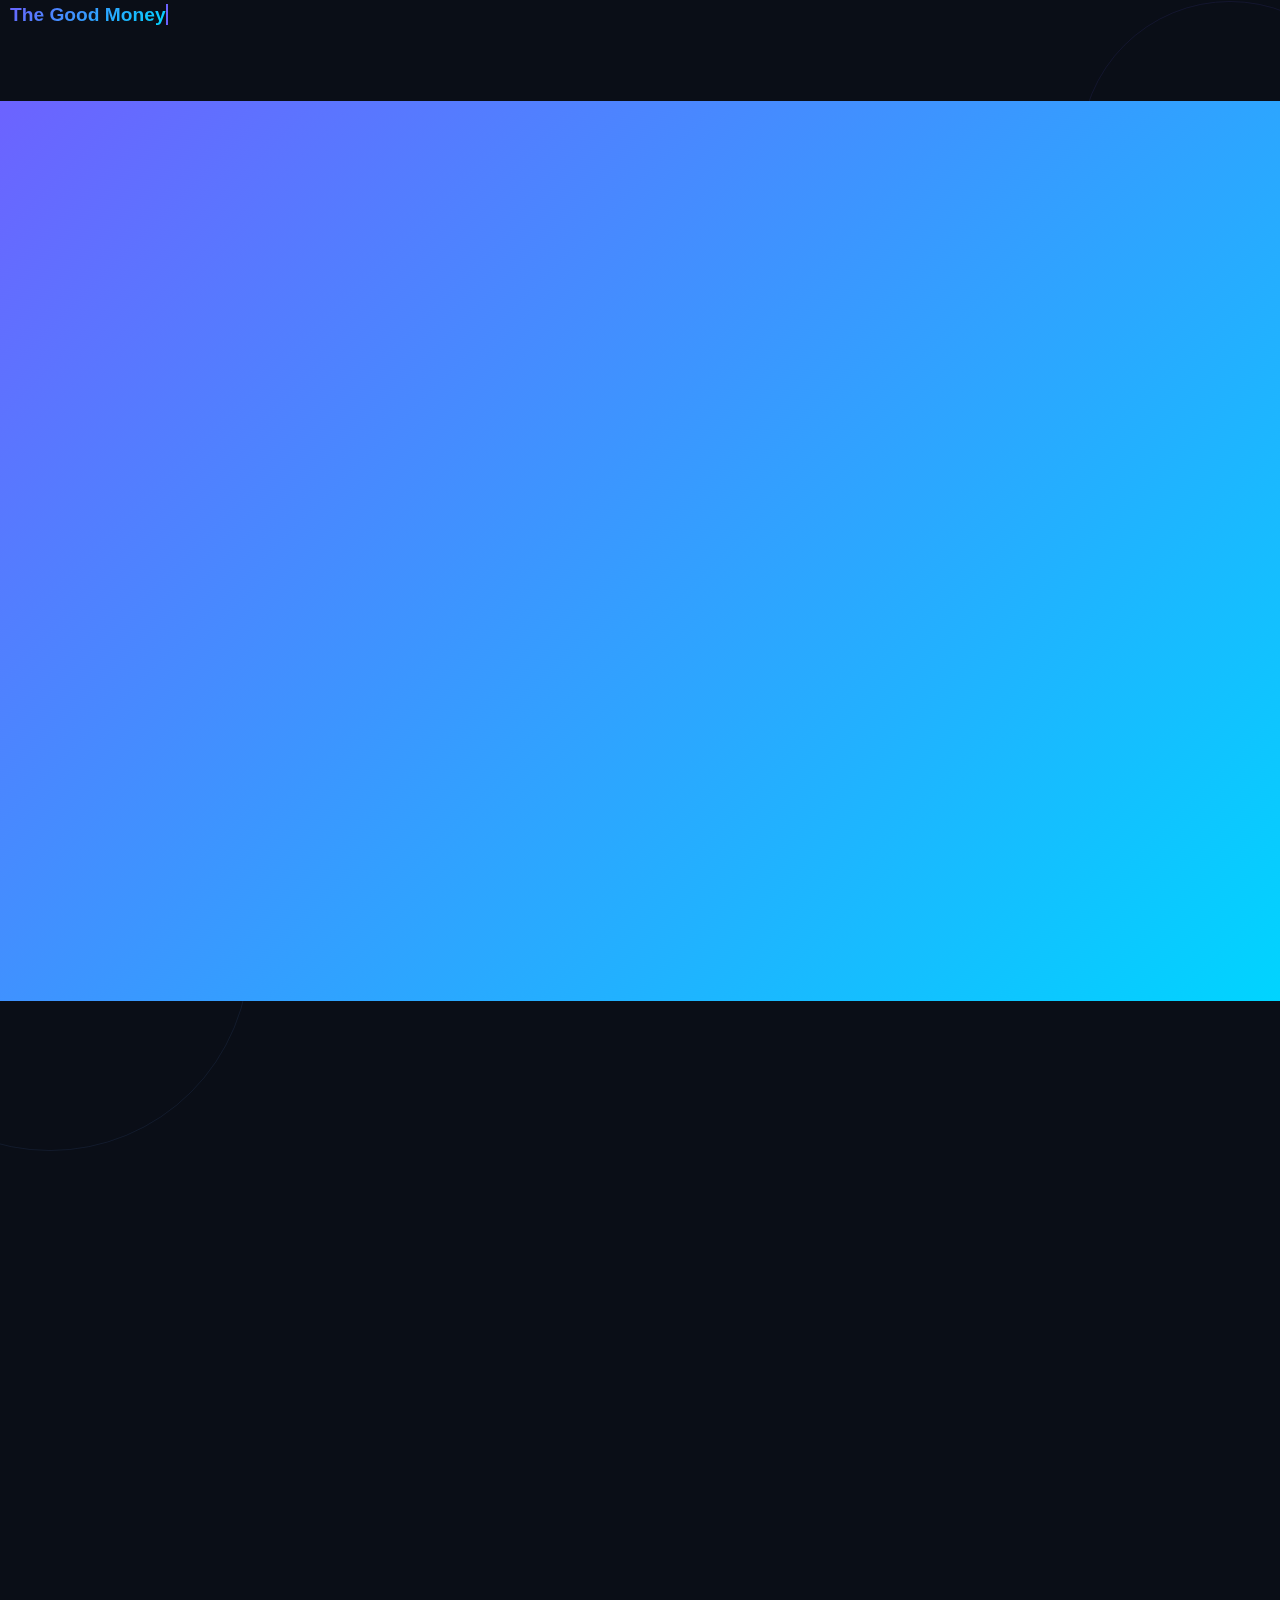
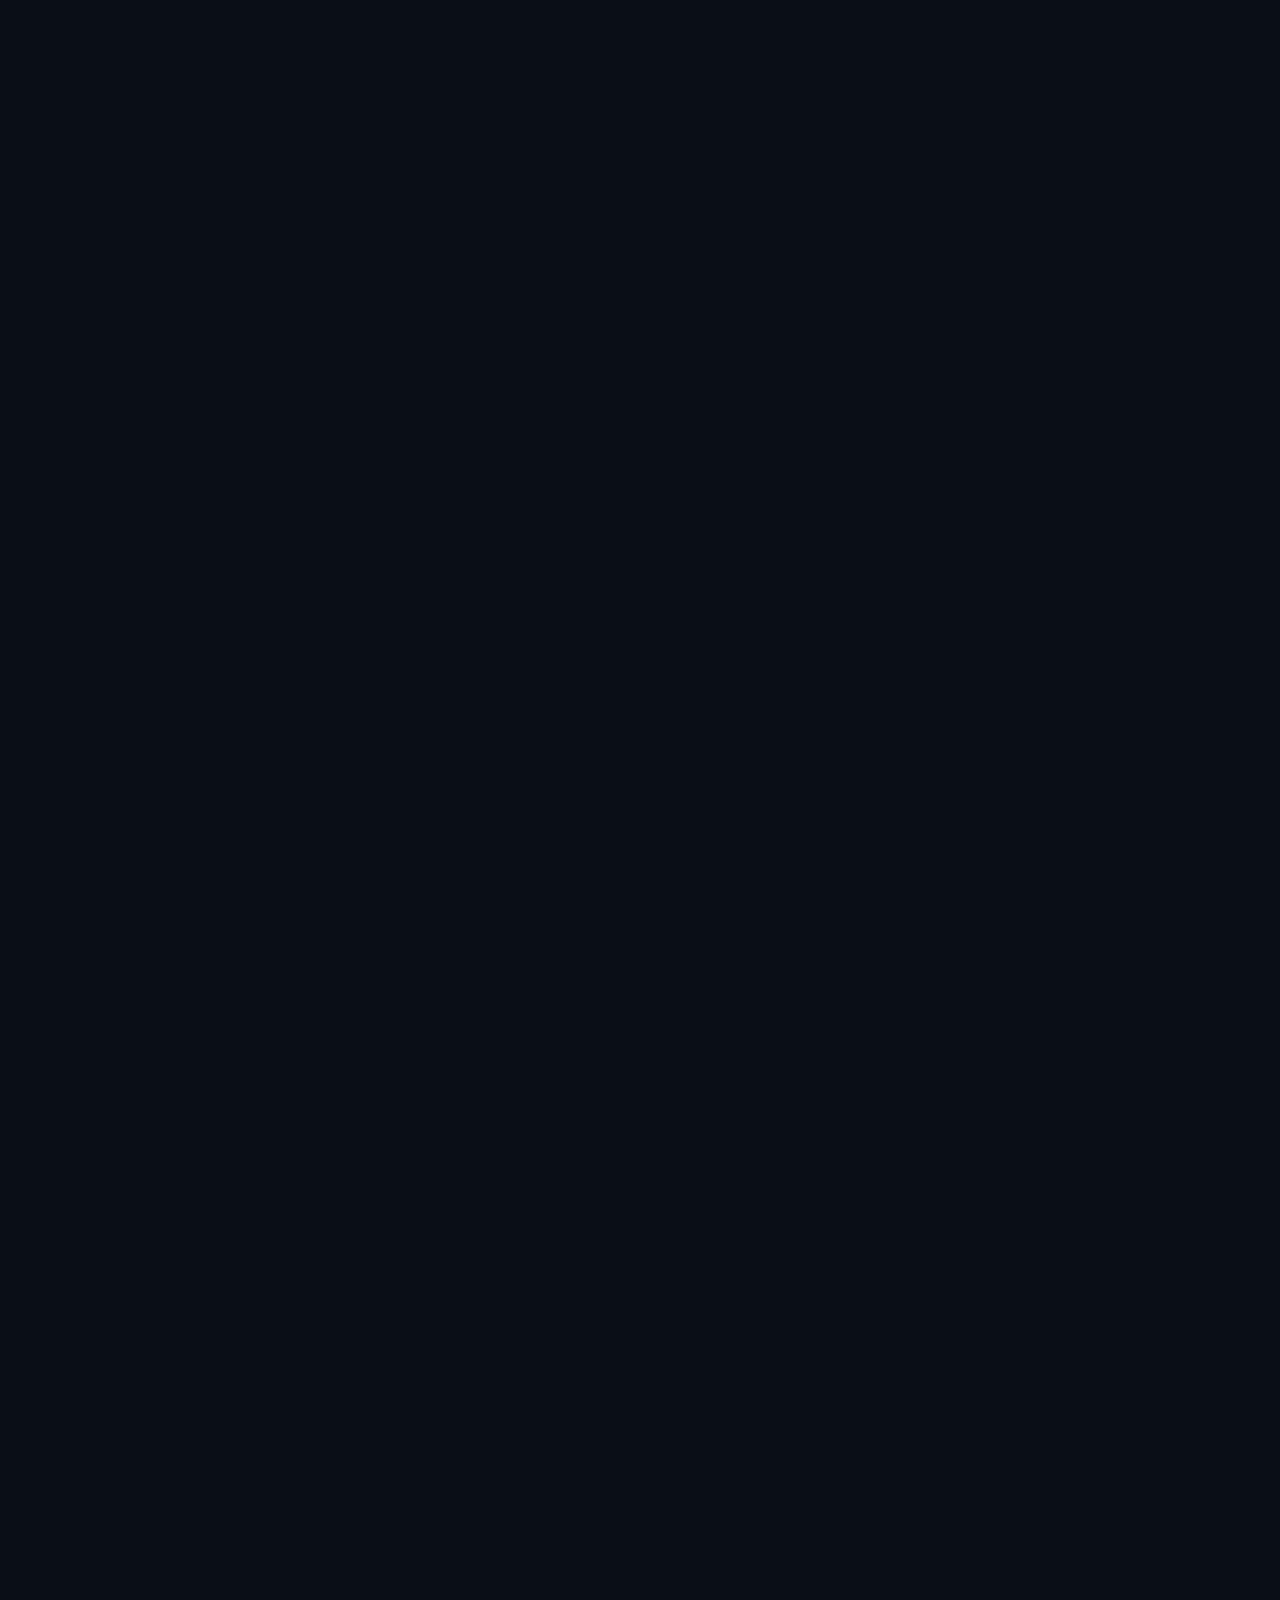
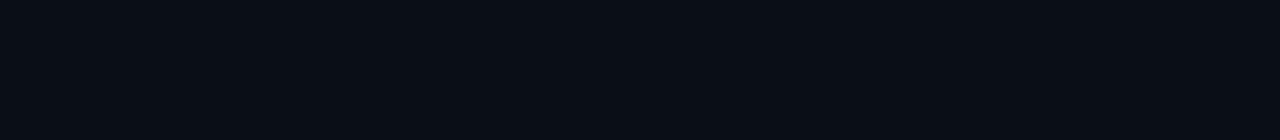
<file: index.html>
<!DOCTYPE html>
<html lang="id">
<head>
    <meta charset="UTF-8" />
    <meta name="viewport" content="width=device-width, initial-scale=1.0" />
    <title>Website Keuangan & Investasi</title>
    <link rel="stylesheet" href="css.css" />
    <link rel="stylesheet" href="https://cdnjs.cloudflare.com/ajax/libs/font-awesome/6.0.0/css/all.min.css" />
    <link rel="icon" href="image1.png" type="image/png" />
    <link href="https://unpkg.com/aos@2.3.1/dist/aos.css" rel="stylesheet">
    <script src="https://unpkg.com/aos@2.3.1/dist/aos.js"></script>
</head>
<body>
    <!-- 🔷 Preloader Utama dengan Animasi Flip Up -->
    <div id="preloader">
        <img src="image1.png" alt="Logo" id="preloader-logo" />
         
    </div><div class="logo-text-container">
        <span class="logo-text" id="preloader-text">The Good Money</span>
    </div>

    <!-- 📱 Navbar -->
    <nav id="navbar">
        <div class="nav-container">
            <div class="nav-logo">
                <img src="image1.png" alt="Logo" /> 
                  <span class="logo-text" id="navbar-text">The Good Money</span>
            </div>
            <ul class="nav-menu" id="nav-menu">
                <li><a href="#home"><i class="fas fa-home"></i> Beranda</a></li>
                <li><a href="#instruments"><i class="fas fa-chart-pie"></i> Instrumen</a></li>
                <li><a href="#tips"><i class="fas fa-lightbulb"></i> Tips</a></li>
                <li><a href="chat-ai.html"><i class="fas fa-robot"></i> Rencana Dana</a></li>
            </ul>
            <div class="hamburger" id="hamburger">
                <i class="fas fa-bars"></i>
            </div>
        </div>
    </nav>

    <!-- Background Gradient -->
    <div class="bg-gradient-container"></div>

    <!-- Floating Elements -->
    <div class="floating-icons">
        <div class="curved-line curved-line-1"></div>
        <div class="curved-line curved-line-2"></div>
        <div class="floating-icon bitcoin">
            <i class="fab fa-bitcoin"></i>
        </div>
        <div class="floating-icon dollar">
            <i class="fas fa-dollar-sign"></i>
        </div>
        <div class="floating-icon chart">
            <i class="fas fa-chart-line"></i>
        </div>
    </div>

    <!-- Scroll Sections - DIPERBARUI -->
    <div class="scroll-container">
        <section id="home" class="scroll-section active">
            <div class="section-content compact" data-aos="fade-up">
                <h1>Keuangan & Investasi</h1>
                <p class="subtitle">Mulai perjalanan finansial Anda dengan panduan yang tepat</p>
                <button class="next-btn scroll-next">Mulai Eksplorasi <i class="fas fa-arrow-right"></i></button>
            </div>
        </section>

        <section id="instruments" class="scroll-section">
            <div class="section-content compact" data-aos="fade-up">
                <h2>Saran Instrumen Investasi</h2>
                <div class="instruments-grid">
                    <div class="instrument-card" data-aos="zoom-in" data-aos-delay="100">
                        <i class="fas fa-chart-line"></i>
                        <h3>Saham</h3>
                        <p>Risiko tinggi, cocok untuk jangka panjang dengan potensi return tinggi.</p>
                    </div>
                    <div class="instrument-card" data-aos="zoom-in" data-aos-delay="200">
                        <i class="fas fa-file-invoice-dollar"></i>
                        <h3>Obligasi</h3>
                        <p>Lebih aman, pendapatan stabil dengan risiko lebih rendah.</p>
                    </div>
                    <div class="instrument-card" data-aos="zoom-in" data-aos-delay="300">
                        <i class="fas fa-piggy-bank"></i>
                        <h3>Reksa Dana</h3>
                        <p>Diversifikasi otomatis untuk pemula dengan modal terjangkau.</p>
                    </div>
                    <div class="instrument-card" data-aos="zoom-in" data-aos-delay="400">
                        <i class="fab fa-bitcoin"></i>
                        <h3>Crypto</h3>
                        <p>Volatil — hanya untuk yang paham risiko dan siap dengan fluktuasi tinggi.</p>
                    </div>
                </div>
                <button class="next-btn scroll-next">Lanjutkan <i class="fas fa-arrow-right"></i></button>
            </div>
        </section>

        <section id="tips" class="scroll-section">
            <div class="section-content compact" data-aos="fade-up">
                <h2>Tips Investasi Cerdas</h2>
                <div class="tips-list">
                    <div class="tip-item" data-aos="fade-right" data-aos-delay="100">
                        <i class="fas fa-seedling"></i>
                        <div>
                            <h3>Mulai Kecil</h3>
                            <p>Investasikan 10-20% dari pendapatan bulanan Anda secara konsisten.</p>
                        </div>
                    </div>
                    <div class="tip-item" data-aos="fade-right" data-aos-delay="200">
                        <i class="fas fa-balance-scale"></i>
                        <div>
                            <h3>Diversifikasi</h3>
                            <p>Sebar investasi ke berbagai instrumen untuk mengurangi risiko.</p>
                        </div>
                    </div>
                    <div class="tip-item" data-aos="fade-right" data-aos-delay="300">
                        <i class="fas fa-book"></i>
                        <div>
                            <h3>Terus Belajar</h3>
                            <p>Pelajari pasar dan perkembangan ekonomi secara berkala.</p>
                        </div>
                    </div>
                    <div class="tip-item" data-aos="fade-right" data-aos-delay="400">
                        <i class="fas fa-brain"></i>
                        <div>
                            <h3>Kendalikan Emosi</h3>
                            <p>Jangan panik saat pasar turun, tetap fokus pada tujuan jangka panjang.</p>
                        </div>
                    </div>
                </div>
                <!-- TOMBOL DIUBAH MENJADI LINK KE CHAT-AI.HTML -->
                <a href="chat-ai.html" class="next-btn">Rencanakan Keuangan Anda <i class="fas fa-arrow-right"></i></a>
            </div>
        </section>
    </div>

    <!-- Navigation Dots - DIPERTAHANKAN UNTUK INDIKATOR -->
    <div class="nav-dots">
        <span class="dot active" data-section="home"></span>
        <span class="dot" data-section="instruments"></span>
        <span class="dot" data-section="tips"></span>
    </div>

    <script src="script.js"></script>
    <script>
        AOS.init({
            duration: 800,
            once: true
        });
    </script>
</body>
</html>
</file>
<file: css.css>
/* ===== RESET & UMUM ===== */
* {
    margin: 0;
    padding: 0;
    box-sizing: border-box;
}

html {
    scroll-behavior: smooth;
}

body {
    font-family: 'Inter', 'Segoe UI', Tahoma, Geneva, Verdana, sans-serif;
    background-color: #0a0e17;
    color: #f8f9fa;
    transition: background-color 0.3s, color 0.3s;
    overflow-x: hidden;
    position: relative;
    line-height: 1.6;
}

body.dark {
    background-color: #0a0e17;
    color: #f8f9fa;
}

/* ===== BACKGROUND GRADIENT & FLOATING ELEMENTS ===== */
.bg-gradient-container {
    position: fixed;
    top: 0;
    left: 0;
    width: 100%;
    height: 100%;
    z-index: -2;
    background: 
        radial-gradient(circle at 15% 25%, rgba(120, 119, 198, 0.25) 0%, transparent 45%),
        radial-gradient(circle at 85% 75%, rgba(100, 149, 237, 0.25) 0%, transparent 45%),
        radial-gradient(circle at 35% 85%, rgba(152, 251, 152, 0.15) 0%, transparent 45%),
        linear-gradient(135deg, #0a0e17 0%, #1a1a2e 50%, #16213e 100%);
}

/* Floating Icons */
.floating-icons {
    position: fixed;
    top: 0;
    left: 0;
    width: 100%;
    height: 100%;
    z-index: -1;
    pointer-events: none;
}

.floating-icon {
    position: absolute;
    opacity: 0.08;
    animation: float 6s ease-in-out infinite;
}

.floating-icon.bitcoin {
    top: 20%;
    left: 10%;
    font-size: 2rem;
    color: #f7931a;
    animation-delay: 0s;
}

.floating-icon.dollar {
    top: 60%;
    right: 15%;
    font-size: 2.5rem;
    color: #6cc24a;
    animation-delay: 2s;
}

.floating-icon.chart {
    bottom: 25%;
    left: 15%;
    font-size: 1.8rem;
    color: #6c63ff;
    animation-delay: 4s;
}

@keyframes float {
    0%, 100% {
        transform: translateY(0) rotate(0deg);
    }
    50% {
        transform: translateY(-20px) rotate(5deg);
    }
}

/* Curved Lines */
.curved-line {
    position: absolute;
    border: 1px solid rgba(255, 255, 255, 0.05);
    border-radius: 50%;
    pointer-events: none;
}

.curved-line-1 {
    top: -100px;
    right: -100px;
    width: 300px;
    height: 300px;
    border-color: rgba(108, 99, 255, 0.1);
}

.curved-line-2 {
    bottom: -150px;
    left: -150px;
    width: 400px;
    height: 400px;
    border-color: rgba(100, 149, 237, 0.1);
}

/* ===== PRELOADER UTAMA ===== */
#preloader {
    position: fixed;
    top: 0;
    left: 0;
    width: 100%;
    height: 100%;
    background: linear-gradient(135deg, #6c63ff, #00d4ff);
    display: flex;
    flex-direction: column;
    justify-content: center;
    align-items: center;
    z-index: 9999;
    opacity: 1;
    visibility: visible;
    transition: opacity 0.6s, visibility 0.6s;
}

#preloader-logo {
    width: 150px;
    opacity: 0;
    animation: logoZoom 0.8s forwards 0.3s;
}

@keyframes logoZoom {
    to {
        transform: scale(1);
        opacity: 1;
    }
}

/* Animasi flip up saat preloader hilang */
body.loaded #preloader {
    animation: flipUp 0.8s ease forwards;
}

@keyframes flipUp {
    0% {
        transform: translateY(0) rotateX(0);
        opacity: 1;
    }
    100% {
        transform: translateY(-100%) rotateX(90deg);
        opacity: 0;
        visibility: hidden;
    }
}

/* ===== ANIMASI TULISAN LOGO ===== */
.nav-logo {
    display: flex;
    align-items: center;
    gap: 10px;
}

.logo-text {
    font-size: 1.2rem;
    font-weight: 700;
    background: linear-gradient(135deg, #6c63ff, #00d4ff);
    background-clip: text;
    -webkit-text-fill-color: transparent;
    margin-left: 10px;
    white-space: nowrap;
    overflow: hidden;
    border-right: 2px solid #6c63ff;
    animation: typing 3.5s steps(40, end) infinite, blink-caret 0.75s step-end infinite;
}

/* Untuk preloader - teks di bawah logo */
#preloader .logo-text-container {
    margin-top: 20px;
    text-align: center;
}

#preloader .logo-text {
    font-size: 1.5rem;
    border-right: 3px solid #6c63ff;
}

/* Animasi typing */
@keyframes typing {
    0% { width: 0; }
    50% { width: 100%; }
    100% { width: 0; }
}

/* Animasi kursor berkedip */
@keyframes blink-caret {
    from, to { border-color: transparent; }
    50% { border-color: #6c63ff; }
}

/* ===== NAVBAR ===== */
#navbar {
    background: rgba(10, 14, 23, 0.95);
    padding: 15px 0;
    position: fixed;
    top: 0;
    width: 100%;
    z-index: 2000;
    backdrop-filter: blur(20px);
    border-bottom: 1px solid rgba(255, 255, 255, 0.08);
}

.nav-container {
    max-width: 1200px;
    margin: 0 auto;
    display: flex;
    justify-content: space-between;
    align-items: center;
    padding: 0 20px;
}

.nav-logo img {
    height: 50px;
    display: block;
    transition: transform 0.3s ease;
}

.nav-logo img:hover {
    transform: scale(1.05);
}

.nav-menu {
    display: flex;
    list-style: none;
    gap: 10px;
}

.nav-menu a {
    color: #f8f9fa;
    text-decoration: none;
    font-weight: 500;
    display: flex;
    align-items: center;
    gap: 8px;
    transition: all 0.3s ease;
    padding: 10px 20px;
    border-radius: 12px;
    font-size: 0.95rem;
    background: transparent;
}

.nav-menu a:hover {
    color: #6c63ff;
    transform: none;
    background: rgba(108, 99, 255, 0.1);
}

.hamburger {
    display: none;
    color: white;
    font-size: 1.4rem;
    cursor: pointer;
}

/* ===== CAROUSEL SECTIONS - DITURUNKAN ===== */
.carousel-container {
    position: relative;
    height: 85vh;
    overflow: hidden;
    margin-top: 70px;
}

.carousel-section {
    position: absolute;
    top: 0;
    left: 0;
    width: 100%;
    height: 100%;
    display: flex;
    align-items: center;
    justify-content: center;
    opacity: 0;
    visibility: hidden;
    transition: opacity 0.8s ease, visibility 0.8s ease;
    padding: 30px 20px;
}

.carousel-section.active {
    opacity: 1;
    visibility: visible;
}

/* Section Content */
.section-content {
    max-width: 500px;
    width: 90%;
    text-align: center;
    padding: 40px 35px;
    background: rgba(255, 255, 255, 0.05);
    border-radius: 24px;
    backdrop-filter: blur(30px);
    box-shadow: 0 20px 60px rgba(0, 0, 0, 0.3);
    border: 1px solid rgba(255, 255, 255, 0.08);
    animation: fadeInUp 1s ease-out;
    margin: 0 auto;
}

.section-content.compact {
    max-width: 480px;
    padding: 35px 30px;
}

@keyframes fadeInUp {
    from {
        opacity: 0;
        transform: translateY(30px);
    }
    to {
        opacity: 1;
        transform: translateY(0);
    }
}

.section-content h1 {
    font-size: 2.4rem;
    margin-bottom: 15px;
    background: linear-gradient(135deg, #6c63ff, #00d4ff);
    background-clip: text;
    -webkit-text-fill-color: transparent;
    font-weight: 700;
    line-height: 1.2;
}

.section-content h2 {
    font-size: 1.9rem;
    margin-bottom: 25px;
    color: #fff;
    font-weight: 600;
}

.subtitle {
    font-size: 1.1rem;
    margin-bottom: 30px;
    color: rgba(255, 255, 255, 0.8);
    max-width: 450px;
    margin-left: auto;
    margin-right: auto;
    line-height: 1.6;
}

/* ===== INSTRUMENTS GRID ===== */
.instruments-grid {
    display: grid;
    grid-template-columns: repeat(auto-fit, minmax(220px, 1fr));
    gap: 20px;
    margin-bottom: 35px;
}

.instrument-card {
    background: rgba(255, 255, 255, 0.06);
    padding: 28px 22px;
    border-radius: 16px;
    transition: all 0.3s ease;
    border: 1px solid rgba(255, 255, 255, 0.1);
    text-align: center;
}

.instrument-card:hover {
    transform: translateY(-5px);
    background: rgba(255, 255, 255, 0.09);
    border-color: rgba(108, 99, 255, 0.3);
    box-shadow: 0 15px 40px rgba(0, 0, 0, 0.2);
}

.instrument-card i {
    font-size: 2.2rem;
    color: #6c63ff;
    margin-bottom: 15px;
    background: linear-gradient(135deg, #6c63ff, #00d4ff);
    background-clip: text;
    -webkit-text-fill-color: transparent;
}

.instrument-card h3 {
    font-size: 1.25rem;
    margin-bottom: 12px;
    font-weight: 600;
    color: #fff;
}

.instrument-card p {
    color: rgba(255, 255, 255, 0.7);
    line-height: 1.5;
    font-size: 0.92rem;
}

/* ===== TIPS LIST ===== */
.tips-list {
    max-width: 520px;
    margin: 0 auto 35px;
}

.tip-item {
    display: flex;
    align-items: flex-start;
    margin-bottom: 18px;
    text-align: left;
    background: rgba(255, 255, 255, 0.06);
    padding: 25px;
    border-radius: 16px;
    transition: all 0.3s ease;
    border: 1px solid rgba(255, 255, 255, 0.1);
}

.tip-item:hover {
    transform: translateX(5px);
    background: rgba(255, 255, 255, 0.08);
    border-color: rgba(108, 99, 255, 0.3);
}

.tip-item i {
    font-size: 1.5rem;
    color: #6c63ff;
    margin-right: 18px;
    margin-top: 2px;
}

.tip-item h3 {
    font-size: 1.2rem;
    margin-bottom: 8px;
    font-weight: 600;
    color: #fff;
}

.tip-item p {
    color: rgba(255, 255, 255, 0.7);
    line-height: 1.5;
    font-size: 0.92rem;
}

/* ===== BUTTONS ===== */
.next-btn,
.submit-btn,
.btn-action {
    background: linear-gradient(135deg, #6c63ff, #00d4ff);
    color: white;
    border: none;
    padding: 15px 32px;
    border-radius: 14px;
    font-size: 1rem;
    font-weight: 600;
    cursor: pointer;
    transition: all 0.3s ease;
    display: inline-flex;
    align-items: center;
    gap: 10px;
    margin-top: 15px;
    text-decoration: none;
    box-shadow: 0 8px 25px rgba(108, 99, 255, 0.3);
}

.next-btn:hover,
.submit-btn:hover,
.btn-action:hover {
    transform: translateY(-2px);
    box-shadow: 0 12px 35px rgba(108, 99, 255, 0.4);
}

/* ===== NAV DOTS ===== */
.nav-dots {
    position: fixed;
    right: 25px;
    top: 50%;
    transform: translateY(-50%);
    display: flex;
    flex-direction: column;
    gap: 15px;
    z-index: 100;
}

.dot {
    width: 12px;
    height: 12px;
    border-radius: 50%;
    background-color: rgba(255, 255, 255, 0.2);
    cursor: pointer;
    transition: all 0.3s ease;
}

.dot.active {
    background-color: #6c63ff;
    transform: scale(1.3);
}

.dot:hover {
    background-color: rgba(108, 99, 255, 0.6);
}

/* ===== CHAT AI PAGE STYLES ===== */
.chat-ai-container {
    min-height: 100vh;
    display: flex;
    flex-direction: column;
    padding-top: 80px;
}

.chat-header {
    text-align: center;
    padding: 50px 20px 30px;
}

.chat-header h1 {
    font-size: 2.4rem;
    margin-bottom: 15px;
    background: linear-gradient(135deg, #6c63ff, #00d4ff);
    background-clip: text;
    -webkit-text-fill-color: transparent;
    font-weight: 700;
}

.chat-header p {
    font-size: 1.15rem;
    color: rgba(255, 255, 255, 0.8);
    max-width: 500px;
    margin: 0 auto;
}

.container {
    max-width: 600px;
    width: 90%;
    margin: 0 auto 40px;
    flex-grow: 1;
}

.card {
    background: rgba(255, 255, 255, 0.05);
    border-radius: 20px;
    padding: 35px 30px;
    margin-bottom: 30px;
    backdrop-filter: blur(30px);
    border: 1px solid rgba(255, 255, 255, 0.08);
    box-shadow: 0 20px 60px rgba(0, 0, 0, 0.3);
}

.card h2 {
    font-size: 1.6rem;
    margin-bottom: 28px;
    color: #fff;
    display: flex;
    align-items: center;
    gap: 10px;
    font-weight: 600;
}

/* Form Styles untuk Chat AI */
.form-group {
    margin-bottom: 25px;
    text-align: left;
}

.form-group label {
    display: block;
    margin-bottom: 10px;
    font-weight: 600;
    color: #fff;
    font-size: 0.95rem;
}

.form-group input,
.form-group select,
.form-group textarea {
    width: 100%;
    padding: 15px;
    border: 1px solid rgba(255, 255, 255, 0.15);
    border-radius: 12px;
    background: rgba(255, 255, 255, 0.07);
    color: #fff;
    font-size: 1rem;
    transition: all 0.3s ease;
}

.form-group input:focus,
.form-group select:focus,
.form-group textarea:focus {
    outline: none;
    border-color: #6c63ff;
    box-shadow: 0 0 0 3px rgba(108, 99, 255, 0.2);
    background: rgba(255, 255, 255, 0.09);
}

.form-group input::placeholder {
    color: rgba(255, 255, 255, 0.4);
}

/* Result Styles */
.result-summary {
    background: rgba(255, 255, 255, 0.06);
    padding: 25px;
    border-radius: 14px;
    margin-bottom: 28px;
}

.summary-item {
    margin-bottom: 12px;
    font-size: 1.05rem;
}

.summary-item:last-child {
    margin-bottom: 0;
}

.summary-item strong {
    color: #6c63ff;
}

.ai-response {
    background: rgba(255, 255, 255, 0.06);
    padding: 28px;
    border-radius: 14px;
    margin-bottom: 25px;
    line-height: 1.7;
    text-align: left;
    font-size: 1rem;
}

.ai-response strong {
    color: #6c63ff;
}

/* QRIS Donation Styles */
.qris-donation {
    text-align: center;
    padding: 30px;
    background: rgba(255, 255, 255, 0.06);
    border-radius: 16px;
    margin: 30px 0;
}

.qris-image {
    max-width: 250px;
    width: 100%;
    margin: 20px 0;
    border-radius: 12px;
    box-shadow: 0 10px 30px rgba(0, 0, 0, 0.4);
}

.donation-text {
    color: rgba(255, 255, 255, 0.8);
    font-size: 1rem;
    line-height: 1.6;
    margin-bottom: 20px;
}

/* Loading Indicator */
.loading {
    text-align: center;
    padding: 40px;
    background: rgba(255, 255, 255, 0.08);
    border-radius: 15px;
    backdrop-filter: blur(20px);
}

.loading i {
    font-size: 2rem;
    color: #6c63ff;
    margin-bottom: 15px;
}

.loading p {
    color: rgba(255, 255, 255, 0.7);
    font-size: 1rem;
}

/* ===== FOOTER ===== */
footer {
    width: 100%;
    text-align: center;
    padding: 20px;
    background-color: rgba(255, 255, 255, 0.08);
    color: white;
    backdrop-filter: blur(10px);
    border-top: 1px solid rgba(255, 255, 255, 0.1);
    margin-top: auto;
    font-size: 0.9rem;
}

/* ===== SCROLL SECTIONS STYLES ===== */
.scroll-container {
    position: relative;
    margin-top: 70px;
}

.scroll-section {
    min-height: 100vh;
    padding: 80px 20px;
    display: flex;
    align-items: center;
    justify-content: center;
    opacity: 0;
    transform: translateY(50px);
    transition: all 0.8s ease;
    position: relative;
}

.scroll-section.active {
    opacity: 1;
    transform: translateY(0);
}

/* Scroll Next Button */
.scroll-next {
    margin-top: 30px;
}

/* ===== RESPONSIF ===== */
@media (max-width: 768px) {
    .hamburger {
        display: block;
    }

    .nav-menu {
        position: absolute;
        top: 100%;
        left: 0;
        width: 100%;
        background: rgba(68, 68, 68, 0.95);
        flex-direction: column;
        padding: 15px 0;
        gap: 10px;
        clip-path: polygon(0 0, 100% 0, 100% 0, 0 0);
        transition: clip-path 0.4s ease;
        backdrop-filter: blur(10px);
    }

    .nav-menu.active {
        clip-path: polygon(0 0, 100% 0, 100% 100%, 0 100%);
    }

    .nav-menu a {
        justify-content: center;
        padding: 12px 0;
    }

    .carousel-container {
        height: 80vh;
        margin-top: 65px;
    }

    .section-content {
        padding: 30px 25px;
        margin: 0 15px;
    }

    .section-content.compact {
        padding: 30px 25px;
    }

    .section-content h1 {
        font-size: 2rem;
    }

    .section-content h2 {
        font-size: 1.7rem;
    }

    .instruments-grid {
        grid-template-columns: 1fr;
        gap: 15px;
    }

    .instrument-card {
        padding: 24px 20px;
    }

    .tip-item {
        flex-direction: column;
        text-align: center;
        padding: 22px;
    }

    .tip-item i {
        margin-right: 0;
        margin-bottom: 10px;
    }

    .nav-dots {
        right: 15px;
        gap: 12px;
    }

    .dot {
        width: 10px;
        height: 10px;
    }

    .chat-header h1 {
        font-size: 2rem;
    }

    .card {
        padding: 30px 25px;
        margin: 0 15px 25px;
    }

    .card h2 {
        font-size: 1.5rem;
    }

    .floating-icon {
        font-size: 1.6rem !important;
    }
    
    /* Responsif untuk teks logo */
    .logo-text {
        font-size: 1rem;
    }
    
    #preloader .logo-text {
        font-size: 1.2rem;
    }
    
    .scroll-section {
        padding: 60px 15px;
        min-height: 90vh;
    }
    
    .nav-dots {
        right: 15px;
        gap: 12px;
    }
    
    .dot {
        width: 10px;
        height: 10px;
    }
}

@media (max-width: 480px) {
    .section-content h1 {
        font-size: 1.8rem;
    }

    .section-content h2 {
        font-size: 1.5rem;
    }

    .next-btn,
    .submit-btn,
    .btn-action {
        padding: 14px 28px;
        font-size: 0.95rem;
    }

    .chat-header h1 {
        font-size: 1.8rem;
    }

    .nav-logo img {
        height: 40px;
    }

    .qris-image {
        max-width: 220px;
    }

    .card {
        padding: 25px 20px;
    }

    .chat-header {
        padding: 40px 15px 25px;
    }
    
    /* Responsif untuk teks logo */
    .logo-text {
        font-size: 0.9rem;
        margin-left: 8px;
    }
    
    #preloader .logo-text {
        font-size: 1rem;
    }
    
    .scroll-section {
        padding: 50px 10px;
        min-height: 85vh;
    }
    
    /* Sembunyikan teks di navbar pada layar sangat kecil */
    @media (max-width: 360px) {
        .nav-logo .logo-text {
            display: none;
        }
    }
}

/* Animasi fade untuk carousel */
@keyframes fadeInSection {
    from { opacity: 0; transform: translateY(20px); }
    to { opacity: 1; transform: translateY(0); }
}

@keyframes fadeOutSection {
    from { opacity: 1; transform: translateY(0); }
    to { opacity: 0; transform: translateY(-20px); }
}

.fade-in {
    animation: fadeInSection 0.6s ease forwards;
}

.fade-out {
    animation: fadeOutSection 0.6s ease forwards;
}

/* Smooth animations untuk semua elemen */
.section-content,
.card,
.instrument-card,
.tip-item {
    animation: fadeInUp 0.8s ease-out;
}
</file>
